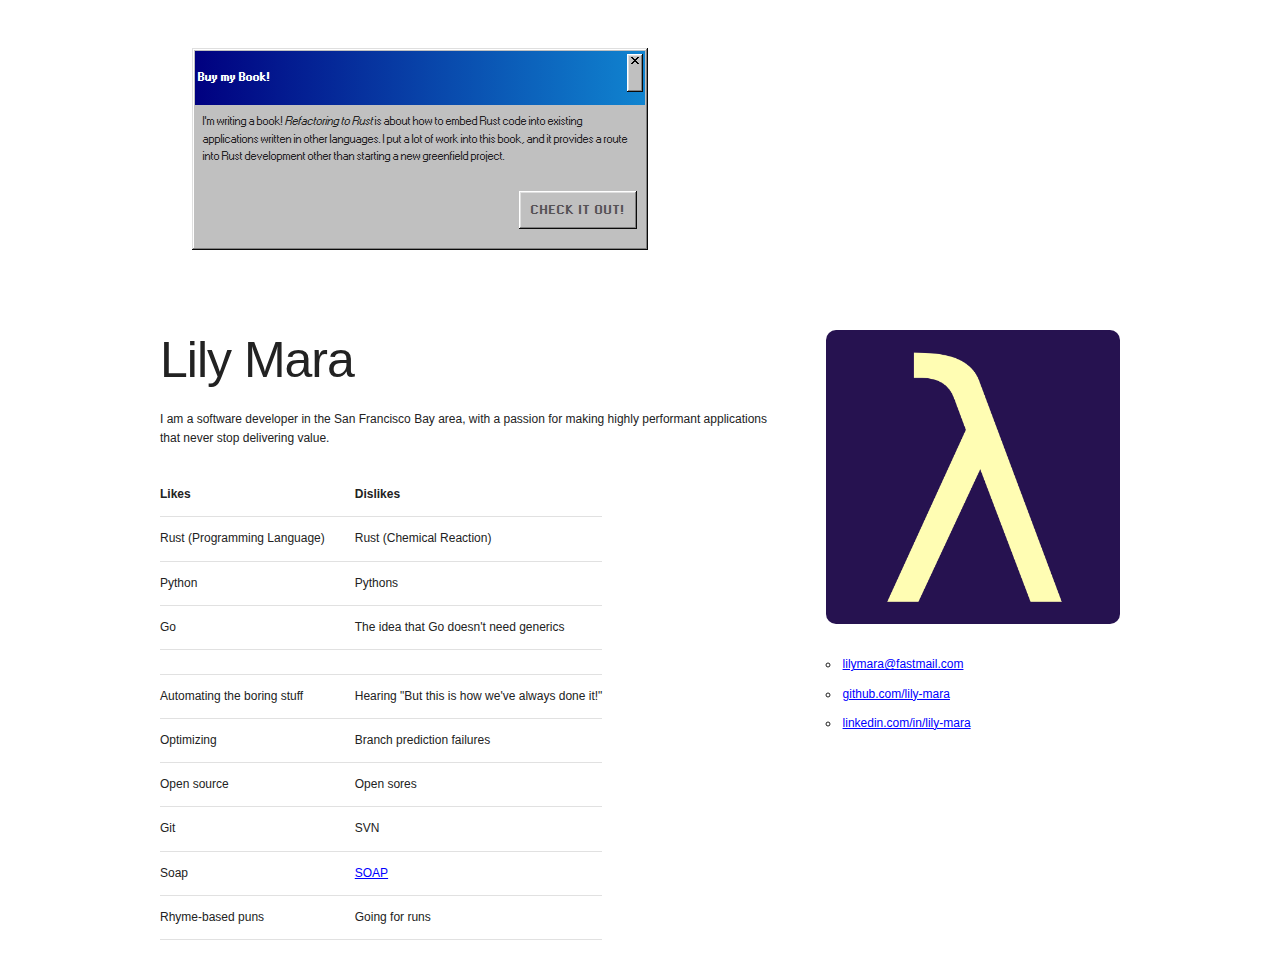
<file: index.html>
<!DOCTYPE html>
<html lang="en">
  <head>
    <meta charset="utf-8" />
    <title>Lily Mara</title>
    <meta name="description" content="Lily Mara - Software Developer" />
    <meta name="author" content="Lily Mara" />

    <meta name="viewport" content="width=device-width, initial-scale=1" />

    <link
      href="//fonts.googleapis.com/css?family=Raleway:400,300,600"
      rel="stylesheet"
      type="text/css"
    />

    <link rel="stylesheet" href="css/normalize.css" />
    <link rel="stylesheet" href="css/skeleton.css" />
    <link rel="stylesheet" href="css/98.css" />

    <link rel="canonical" href="https://lilymara.xyz" />

    <link rel="icon" type="image/png" href="images/favicon.png" />
  </head>

  <body>
    <div class="container">
      <div class="row" style="margin-top: 5%">
        <div class="window" style="margin: 32px; width: 450px" gui="98">
          <div class="title-bar">
            <div class="title-bar-text">Buy my Book!</div>

            <div class="title-bar-controls">
              <button aria-label="Close"></button>
            </div>
          </div>
          <div class="window-body">
            <p>
              I'm writing a book! <em>Refactoring to Rust</em> is about how to
              embed Rust code into existing applications written in other
              languages. I put a lot of work into this book, and it provides a
              route into Rust development other than starting a new greenfield
              project.
            </p>
            <section class="field-row" style="justify-content: flex-end">
              <a
                href="https://www.manning.com/books/refactoring-to-rust?utm_source=mara&utm_medium=affiliate&utm_campaign=book_mara_refactoring_1_6_21&a_aid=mara&a_bid=eedce54d"
              >
                <button gui="98">Check it Out!</button>
              </a>
            </section>
          </div>
        </div>
      </div>

      <div class="row" style="margin-top: 5%">
        <div class="two-thirds column">
          <h1>Lily Mara</h1>
          <p>
            I am a software developer in the San Francisco Bay area, with a
            passion for making highly performant applications that never stop
            delivering value.
          </p>
          <table>
            <thead>
              <tr>
                <td><strong>Likes</strong></td>
                <td><strong>Dislikes</strong></td>
              </tr>
            </thead>
            <tbody>
              <tr>
                <td>Rust (Programming Language)</td>
                <td>Rust (Chemical Reaction)</td>
              </tr>
              <tr>
                <td>Python</td>
                <td>Pythons</td>
              </tr>
              <tr>
                <td>Go</td>
                <td>The idea that Go doesn't need generics</td>
              </tr>
              <tr>
                <td></td>
                <td></td>
              </tr>
              <tr>
                <td>Automating the boring stuff</td>
                <td>Hearing "But this is how we've always done it!"</td>
              </tr>
              <tr>
                <td>Optimizing</td>
                <td>Branch prediction failures</td>
              </tr>

              <tr>
                <td>Open source</td>
                <td>Open sores</td>
              </tr>
              <tr>
                <td>Git</td>
                <td>SVN</td>
              </tr>
              <tr>
                <td>Soap</td>
                <td><a href="https://en.wikipedia.org/wiki/SOAP">SOAP</a></td>
              </tr>
              <tr>
                <td>Rhyme-based puns</td>
                <td>Going for runs</td>
              </tr>
            </tbody>
          </table>
        </div>

        <div class="one-third column">
          <p>
            <img
              src="images/favicon.png"
              style="max-width: 100%; border-radius: 10px"
            />
          </p>
          <ul>
            <li>
              <a href="mailto:lilymara@fastmail.com">lilymara@fastmail.com</a>
            </li>
            <li>
              <a href="https://github.com/lily-mara/">github.com/lily-mara</a>
            </li>
            <li>
              <a href="https://www.linkedin.com/in/lily-mara/"
                >linkedin.com/in/lily-mara</a
              >
            </li>
          </ul>
        </div>
      </div>
    </div>
  </body>
</html>
</file>
<file: css/skeleton.css>
/*
* Skeleton V2.0.4
* Copyright 2014, Dave Gamache
* www.getskeleton.com
* Free to use under the MIT license.
* http://www.opensource.org/licenses/mit-license.php
* 12/29/2014
*/


/* Table of contents
––––––––––––––––––––––––––––––––––––––––––––––––––
- Grid
- Base Styles
- Typography
- Links
- Buttons
- Forms
- Lists
- Code
- Tables
- Spacing
- Utilities
- Clearing
- Media Queries
*/


/* Grid
–––––––––––––––––––––––––––––––––––––––––––––––––– */
.container {
  position: relative;
  width: 100%;
  max-width: 960px;
  margin: 0 auto;
  padding: 0 20px;
  box-sizing: border-box; }
.column,
.columns {
  width: 100%;
  float: left;
  box-sizing: border-box; }

/* For devices larger than 400px */
@media (min-width: 400px) {
  .container {
    width: 85%;
    padding: 0; }
}

/* For devices larger than 550px */
@media (min-width: 550px) {
  .container {
    width: 80%; }
  .column,
  .columns {
    margin-left: 4%; }
  .column:first-child,
  .columns:first-child {
    margin-left: 0; }

  .one.column,
  .one.columns                    { width: 4.66666666667%; }
  .two.columns                    { width: 13.3333333333%; }
  .three.columns                  { width: 22%;            }
  .four.columns                   { width: 30.6666666667%; }
  .five.columns                   { width: 39.3333333333%; }
  .six.columns                    { width: 48%;            }
  .seven.columns                  { width: 56.6666666667%; }
  .eight.columns                  { width: 65.3333333333%; }
  .nine.columns                   { width: 74.0%;          }
  .ten.columns                    { width: 82.6666666667%; }
  .eleven.columns                 { width: 91.3333333333%; }
  .twelve.columns                 { width: 100%; margin-left: 0; }

  .one-third.column               { width: 30.6666666667%; }
  .two-thirds.column              { width: 65.3333333333%; }

  .one-half.column                { width: 48%; }

  /* Offsets */
  .offset-by-one.column,
  .offset-by-one.columns          { margin-left: 8.66666666667%; }
  .offset-by-two.column,
  .offset-by-two.columns          { margin-left: 17.3333333333%; }
  .offset-by-three.column,
  .offset-by-three.columns        { margin-left: 26%;            }
  .offset-by-four.column,
  .offset-by-four.columns         { margin-left: 34.6666666667%; }
  .offset-by-five.column,
  .offset-by-five.columns         { margin-left: 43.3333333333%; }
  .offset-by-six.column,
  .offset-by-six.columns          { margin-left: 52%;            }
  .offset-by-seven.column,
  .offset-by-seven.columns        { margin-left: 60.6666666667%; }
  .offset-by-eight.column,
  .offset-by-eight.columns        { margin-left: 69.3333333333%; }
  .offset-by-nine.column,
  .offset-by-nine.columns         { margin-left: 78.0%;          }
  .offset-by-ten.column,
  .offset-by-ten.columns          { margin-left: 86.6666666667%; }
  .offset-by-eleven.column,
  .offset-by-eleven.columns       { margin-left: 95.3333333333%; }

  .offset-by-one-third.column,
  .offset-by-one-third.columns    { margin-left: 34.6666666667%; }
  .offset-by-two-thirds.column,
  .offset-by-two-thirds.columns   { margin-left: 69.3333333333%; }

  .offset-by-one-half.column,
  .offset-by-one-half.columns     { margin-left: 52%; }

}


/* Base Styles
–––––––––––––––––––––––––––––––––––––––––––––––––– */
/* NOTE
html is set to 62.5% so that all the REM measurements throughout Skeleton
are based on 10px sizing. So basically 1.5rem = 15px :) */
html {
  font-size: 62.5%; }
body {
  font-size: 1.5em; /* currently ems cause chrome bug misinterpreting rems on body element */
  line-height: 1.6;
  font-weight: 400;
  font-family: "Raleway", "HelveticaNeue", "Helvetica Neue", Helvetica, Arial, sans-serif;
  color: #222; }


/* Typography
–––––––––––––––––––––––––––––––––––––––––––––––––– */
h1, h2, h3, h4, h5, h6 {
  margin-top: 0;
  margin-bottom: 2rem;
  font-weight: 300; }
h1 { font-size: 4.0rem; line-height: 1.2;  letter-spacing: -.1rem;}
h2 { font-size: 3.6rem; line-height: 1.25; letter-spacing: -.1rem; }
h3 { font-size: 3.0rem; line-height: 1.3;  letter-spacing: -.1rem; }
h4 { font-size: 2.4rem; line-height: 1.35; letter-spacing: -.08rem; }
h5 { font-size: 1.8rem; line-height: 1.5;  letter-spacing: -.05rem; }
h6 { font-size: 1.5rem; line-height: 1.6;  letter-spacing: 0; }

/* Larger than phablet */
@media (min-width: 550px) {
  h1 { font-size: 5.0rem; }
  h2 { font-size: 4.2rem; }
  h3 { font-size: 3.6rem; }
  h4 { font-size: 3.0rem; }
  h5 { font-size: 2.4rem; }
  h6 { font-size: 1.5rem; }
}

p {
  margin-top: 0; }


/* Links
–––––––––––––––––––––––––––––––––––––––––––––––––– */
a {
  color: #1EAEDB; }
a:hover {
  color: #0FA0CE; }


/* Buttons
–––––––––––––––––––––––––––––––––––––––––––––––––– */
.button,
button,
input[type="submit"],
input[type="reset"],
input[type="button"] {
  display: inline-block;
  height: 38px;
  padding: 0 30px;
  color: #555;
  text-align: center;
  font-size: 11px;
  font-weight: 600;
  line-height: 38px;
  letter-spacing: .1rem;
  text-transform: uppercase;
  text-decoration: none;
  white-space: nowrap;
  background-color: transparent;
  border-radius: 4px;
  border: 1px solid #bbb;
  cursor: pointer;
  box-sizing: border-box; }
.button:hover,
button:hover,
input[type="submit"]:hover,
input[type="reset"]:hover,
input[type="button"]:hover,
.button:focus,
button:focus,
input[type="submit"]:focus,
input[type="reset"]:focus,
input[type="button"]:focus {
  color: #333;
  border-color: #888;
  outline: 0; }
.button.button-primary,
button.button-primary,
input[type="submit"].button-primary,
input[type="reset"].button-primary,
input[type="button"].button-primary {
  color: #FFF;
  background-color: #33C3F0;
  border-color: #33C3F0; }
.button.button-primary:hover,
button.button-primary:hover,
input[type="submit"].button-primary:hover,
input[type="reset"].button-primary:hover,
input[type="button"].button-primary:hover,
.button.button-primary:focus,
button.button-primary:focus,
input[type="submit"].button-primary:focus,
input[type="reset"].button-primary:focus,
input[type="button"].button-primary:focus {
  color: #FFF;
  background-color: #1EAEDB;
  border-color: #1EAEDB; }


/* Forms
–––––––––––––––––––––––––––––––––––––––––––––––––– */
input[type="email"],
input[type="number"],
input[type="search"],
input[type="text"],
input[type="tel"],
input[type="url"],
input[type="password"],
textarea,
select {
  height: 38px;
  padding: 6px 10px; /* The 6px vertically centers text on FF, ignored by Webkit */
  background-color: #fff;
  border: 1px solid #D1D1D1;
  border-radius: 4px;
  box-shadow: none;
  box-sizing: border-box; }
/* Removes awkward default styles on some inputs for iOS */
input[type="email"],
input[type="number"],
input[type="search"],
input[type="text"],
input[type="tel"],
input[type="url"],
input[type="password"],
textarea {
  -webkit-appearance: none;
     -moz-appearance: none;
          appearance: none; }
textarea {
  min-height: 65px;
  padding-top: 6px;
  padding-bottom: 6px; }
input[type="email"]:focus,
input[type="number"]:focus,
input[type="search"]:focus,
input[type="text"]:focus,
input[type="tel"]:focus,
input[type="url"]:focus,
input[type="password"]:focus,
textarea:focus,
select:focus {
  border: 1px solid #33C3F0;
  outline: 0; }
label,
legend {
  display: block;
  margin-bottom: .5rem;
  font-weight: 600; }
fieldset {
  padding: 0;
  border-width: 0; }
input[type="checkbox"],
input[type="radio"] {
  display: inline; }
label > .label-body {
  display: inline-block;
  margin-left: .5rem;
  font-weight: normal; }


/* Lists
–––––––––––––––––––––––––––––––––––––––––––––––––– */
ul {
  list-style: circle inside; }
ol {
  list-style: decimal inside; }
ol, ul {
  padding-left: 0;
  margin-top: 0; }
ul ul,
ul ol,
ol ol,
ol ul {
  margin: 1.5rem 0 1.5rem 3rem;
  font-size: 90%; }
li {
  margin-bottom: 1rem; }


/* Code
–––––––––––––––––––––––––––––––––––––––––––––––––– */
code {
  padding: .2rem .5rem;
  margin: 0 .2rem;
  font-size: 90%;
  white-space: nowrap;
  background: #F1F1F1;
  border: 1px solid #E1E1E1;
  border-radius: 4px; }
pre > code {
  display: block;
  padding: 1rem 1.5rem;
  white-space: pre; }


/* Tables
–––––––––––––––––––––––––––––––––––––––––––––––––– */
th,
td {
  padding: 12px 15px;
  text-align: left;
  border-bottom: 1px solid #E1E1E1; }
th:first-child,
td:first-child {
  padding-left: 0; }
th:last-child,
td:last-child {
  padding-right: 0; }


/* Spacing
–––––––––––––––––––––––––––––––––––––––––––––––––– */
button,
.button {
  margin-bottom: 1rem; }
input,
textarea,
select,
fieldset {
  margin-bottom: 1.5rem; }
pre,
blockquote,
dl,
figure,
table,
p,
ul,
ol,
form {
  margin-bottom: 2.5rem; }


/* Utilities
–––––––––––––––––––––––––––––––––––––––––––––––––– */
.u-full-width {
  width: 100%;
  box-sizing: border-box; }
.u-max-full-width {
  max-width: 100%;
  box-sizing: border-box; }
.u-pull-right {
  float: right; }
.u-pull-left {
  float: left; }


/* Misc
–––––––––––––––––––––––––––––––––––––––––––––––––– */
hr {
  margin-top: 3rem;
  margin-bottom: 3.5rem;
  border-width: 0;
  border-top: 1px solid #E1E1E1; }


/* Clearing
–––––––––––––––––––––––––––––––––––––––––––––––––– */

/* Self Clearing Goodness */
.container:after,
.row:after,
.u-cf {
  content: "";
  display: table;
  clear: both; }


/* Media Queries
–––––––––––––––––––––––––––––––––––––––––––––––––– */
/*
Note: The best way to structure the use of media queries is to create the queries
near the relevant code. For example, if you wanted to change the styles for buttons
on small devices, paste the mobile query code up in the buttons section and style it
there.
*/


/* Larger than mobile */
@media (min-width: 400px) {}

/* Larger than phablet (also point when grid becomes active) */
@media (min-width: 550px) {}

/* Larger than tablet */
@media (min-width: 750px) {}

/* Larger than desktop */
@media (min-width: 1000px) {}

/* Larger than Desktop HD */
@media (min-width: 1200px) {}
</file>
<file: css/98.css>
/*! 98.css v1.0.0 -  */@font-face{font-family:"Pixelated MS Sans Serif";src:url(ms_sans_serif.woff) format("woff");src:url(ms_sans_serif.woff2) format("woff2");font-weight:400;font-style:normal}@font-face{font-family:"Pixelated MS Sans Serif";src:url(ms_sans_serif_bold.woff) format("woff");src:url(ms_sans_serif_bold.woff2) format("woff2");font-weight:700;font-style:normal}@font-face{font-family:Perfect DOS VGA\ 437 Win;src:url(PerfectDOSVGA437Win.woff2) format("woff2"),url(PerfectDOSVGA437Win.woff) format("woff");font-weight:400;font-style:normal}.surface{background:silver}h1{font-size:5rem}h2{font-size:2.5rem}h3{font-size:2rem}h4{font-size:1.5rem}u{text-decoration:none;border-bottom:.5px solid #222}a{color:#00f}a:focus{outline:1px dotted #00f}code,code *{font-family:monospace}pre{display:block;padding:12px 8px;background-color:#000;color:silver;font-size:1rem;margin:0}pre,pre *{font-family:Perfect DOS VGA\ 437 Win}summary:focus{outline:1px dotted #000}::-webkit-scrollbar{width:16px}::-webkit-scrollbar:horizontal{height:17px}::-webkit-scrollbar-corner{background:#dfdfdf}::-webkit-scrollbar-track{background-image:url("data:image/svg+xml;charset=utf-8,%3Csvg width='2' height='2' fill='none' xmlns='http://www.w3.org/2000/svg'%3E%3Cpath fill-rule='evenodd' clip-rule='evenodd' d='M1 0H0v1h1v1h1V1H1V0z' fill='silver'/%3E%3Cpath fill-rule='evenodd' clip-rule='evenodd' d='M2 0H1v1H0v1h1V1h1V0z' fill='%23fff'/%3E%3C/svg%3E")}::-webkit-scrollbar-thumb{background-color:#dfdfdf;box-shadow:inset -1px -1px #0a0a0a,inset 1px 1px #fff,inset -2px -2px grey,inset 2px 2px #dfdfdf}::-webkit-scrollbar-button:horizontal:end:increment,::-webkit-scrollbar-button:horizontal:start:decrement,::-webkit-scrollbar-button:vertical:end:increment,::-webkit-scrollbar-button:vertical:start:decrement{display:block}::-webkit-scrollbar-button:vertical:start{height:17px;background-image:url("data:image/svg+xml;charset=utf-8,%3Csvg width='16' height='17' fill='none' xmlns='http://www.w3.org/2000/svg'%3E%3Cpath fill-rule='evenodd' clip-rule='evenodd' d='M15 0H0v16h1V1h14V0z' fill='%23DFDFDF'/%3E%3Cpath fill-rule='evenodd' clip-rule='evenodd' d='M2 1H1v14h1V2h12V1H2z' fill='%23fff'/%3E%3Cpath fill-rule='evenodd' clip-rule='evenodd' d='M16 17H0v-1h15V0h1v17z' fill='%23000'/%3E%3Cpath fill-rule='evenodd' clip-rule='evenodd' d='M15 1h-1v14H1v1h14V1z' fill='gray'/%3E%3Cpath fill='silver' d='M2 2h12v13H2z'/%3E%3Cpath fill-rule='evenodd' clip-rule='evenodd' d='M8 6H7v1H6v1H5v1H4v1h7V9h-1V8H9V7H8V6z' fill='%23000'/%3E%3C/svg%3E")}::-webkit-scrollbar-button:vertical:end{height:17px;background-image:url("data:image/svg+xml;charset=utf-8,%3Csvg width='16' height='17' fill='none' xmlns='http://www.w3.org/2000/svg'%3E%3Cpath fill-rule='evenodd' clip-rule='evenodd' d='M15 0H0v16h1V1h14V0z' fill='%23DFDFDF'/%3E%3Cpath fill-rule='evenodd' clip-rule='evenodd' d='M2 1H1v14h1V2h12V1H2z' fill='%23fff'/%3E%3Cpath fill-rule='evenodd' clip-rule='evenodd' d='M16 17H0v-1h15V0h1v17z' fill='%23000'/%3E%3Cpath fill-rule='evenodd' clip-rule='evenodd' d='M15 1h-1v14H1v1h14V1z' fill='gray'/%3E%3Cpath fill='silver' d='M2 2h12v13H2z'/%3E%3Cpath fill-rule='evenodd' clip-rule='evenodd' d='M11 6H4v1h1v1h1v1h1v1h1V9h1V8h1V7h1V6z' fill='%23000'/%3E%3C/svg%3E")}::-webkit-scrollbar-button:horizontal:start{width:16px;background-image:url("data:image/svg+xml;charset=utf-8,%3Csvg width='16' height='17' fill='none' xmlns='http://www.w3.org/2000/svg'%3E%3Cpath fill-rule='evenodd' clip-rule='evenodd' d='M15 0H0v16h1V1h14V0z' fill='%23DFDFDF'/%3E%3Cpath fill-rule='evenodd' clip-rule='evenodd' d='M2 1H1v14h1V2h12V1H2z' fill='%23fff'/%3E%3Cpath fill-rule='evenodd' clip-rule='evenodd' d='M16 17H0v-1h15V0h1v17z' fill='%23000'/%3E%3Cpath fill-rule='evenodd' clip-rule='evenodd' d='M15 1h-1v14H1v1h14V1z' fill='gray'/%3E%3Cpath fill='silver' d='M2 2h12v13H2z'/%3E%3Cpath fill-rule='evenodd' clip-rule='evenodd' d='M9 4H8v1H7v1H6v1H5v1h1v1h1v1h1v1h1V4z' fill='%23000'/%3E%3C/svg%3E")}::-webkit-scrollbar-button:horizontal:end{width:16px;background-image:url("data:image/svg+xml;charset=utf-8,%3Csvg width='16' height='17' fill='none' xmlns='http://www.w3.org/2000/svg'%3E%3Cpath fill-rule='evenodd' clip-rule='evenodd' d='M15 0H0v16h1V1h14V0z' fill='%23DFDFDF'/%3E%3Cpath fill-rule='evenodd' clip-rule='evenodd' d='M2 1H1v14h1V2h12V1H2z' fill='%23fff'/%3E%3Cpath fill-rule='evenodd' clip-rule='evenodd' d='M16 17H0v-1h15V0h1v17z' fill='%23000'/%3E%3Cpath fill-rule='evenodd' clip-rule='evenodd' d='M15 1h-1v14H1v1h14V1z' fill='gray'/%3E%3Cpath fill='silver' d='M2 2h12v13H2z'/%3E%3Cpath fill-rule='evenodd' clip-rule='evenodd' d='M7 4H6v7h1v-1h1V9h1V8h1V7H9V6H8V5H7V4z' fill='%23000'/%3E%3C/svg%3E")}body{font-family:Arial;font-size:12px;color:#222}@media (not(hover)){button:not(:disabled):hover{box-shadow:inset -1px -1px #fff,inset 1px 1px #0a0a0a,inset -2px -2px #dfdfdf,inset 2px 2px grey}}pre{box-shadow:inset -1px -1px #fff,inset 1px 1px grey,inset -2px -2px #dfdfdf,inset 2px 2px #0a0a0a}fieldset[gui="98"]{border:none;box-shadow:inset -1px -1px #fff,inset 1px 1px #0a0a0a,inset -2px -2px grey,inset 2px 2px #dfdfdf;padding:10px;padding-block-start:8px;margin:0}fieldset[gui="98"] legend{background:silver}.field-row{display:flex;align-items:center}.field-row>*+*{margin-left:6px}[class^=field-row]+[class^=field-row]{margin-top:6px}.field-row-stacked{display:flex;flex-direction:column}.field-row-stacked *+*{margin-top:6px}[gui="98"].window{font-size:11px;box-shadow:inset -1px -1px #0a0a0a,inset 1px 1px #dfdfdf,inset -2px -2px grey,inset 2px 2px #fff;background:silver;padding:3px}[gui="98"].window fieldset{margin-bottom:9px}[gui="98"].window .title-bar{font-size:11px;background:linear-gradient(90deg,navy,#1084d0);padding:3px 2px 3px 3px;display:flex;justify-content:space-between;align-items:center}[gui="98"].window .title-bar-text{font-weight:700;color:#fff;letter-spacing:0;margin-right:24px}[gui="98"].window .title-bar-controls{display:flex}[gui="98"].window .title-bar-controls button{font-family:"Pixelated MS Sans Serif",Arial;font-size:11px;box-sizing:border-box;border:none;background:silver;box-shadow:inset -1px -1px #0a0a0a,inset 1px 1px #fff,inset -2px -2px grey,inset 2px 2px #dfdfdf;border-radius:0;min-width:75px;min-height:23px;padding:0 12px}[gui="98"].window .title-bar-controls button:not(:disabled).active,[gui="98"].window .title-bar-controls button:not(:disabled):active{box-shadow:inset -1px -1px #fff,inset 1px 1px #0a0a0a,inset -2px -2px #dfdfdf,inset 2px 2px grey}[gui="98"].window .title-bar-controls button.focused,[gui="98"].window .title-bar-controls button:focus{outline:1px dotted #000;outline-offset:-4px}[gui="98"].window .title-bar-controls button::-moz-focus-inner{border:0}[gui="98"].window .title-bar-controls button{padding:0;display:block;min-width:16px;min-height:14px}[gui="98"].window .title-bar-controls button:focus{outline:none}[gui="98"].window .window-body{margin:8px}[gui="98"].window .window-body pre{margin:-8px}[gui="98"].window{font-family:"Pixelated MS Sans Serif",Arial;-webkit-font-smoothing:none}[gui="98"].window .title-bar{cursor:default}[gui="98"].window .title-bar-controls button[aria-label=Minimize]{background-image:url("data:image/svg+xml;charset=utf-8,%3Csvg width='6' height='2' fill='none' xmlns='http://www.w3.org/2000/svg'%3E%3Cpath fill='%23000' d='M0 0h6v2H0z'/%3E%3C/svg%3E");background-repeat:no-repeat;background-position:bottom 3px left 4px}[gui="98"].window .title-bar-controls button[aria-label=Maximize]{background-image:url("data:image/svg+xml;charset=utf-8,%3Csvg width='9' height='9' fill='none' xmlns='http://www.w3.org/2000/svg'%3E%3Cpath fill-rule='evenodd' clip-rule='evenodd' d='M9 0H0v9h9V0zM8 2H1v6h7V2z' fill='%23000'/%3E%3C/svg%3E");background-repeat:no-repeat;background-position:top 2px left 3px}[gui="98"].window .title-bar-controls button[aria-label=Help]{background-image:url("data:image/svg+xml;charset=utf-8,%3Csvg width='6' height='9' fill='none' xmlns='http://www.w3.org/2000/svg'%3E%3Cpath fill='%23000' d='M0 1h2v2H0zM1 0h4v1H1zM4 1h2v2H4zM3 3h2v1H3zM2 4h2v2H2zM2 7h2v2H2z'/%3E%3C/svg%3E");background-repeat:no-repeat;background-position:top 2px left 5px}[gui="98"].window .title-bar-controls button[aria-label=Close]{margin-left:2px;background-image:url("data:image/svg+xml;charset=utf-8,%3Csvg width='8' height='7' fill='none' xmlns='http://www.w3.org/2000/svg'%3E%3Cpath fill-rule='evenodd' clip-rule='evenodd' d='M0 0h2v1h1v1h2V1h1V0h2v1H7v1H6v1H5v1h1v1h1v1h1v1H6V6H5V5H3v1H2v1H0V6h1V5h1V4h1V3H2V2H1V1H0V0z' fill='%23000'/%3E%3C/svg%3E");background-repeat:no-repeat;background-position:top 3px left 4px}label[gui="98"]{display:inline-flex;align-items:center}input[gui="98"],label[gui="98"],textarea[gui="98"]{font-family:"Pixelated MS Sans Serif",Arial;font-size:11px}textarea[gui="98"]{padding:3px 4px;border:none;background-color:#fff;box-sizing:border-box;-webkit-appearance:none;-moz-appearance:none;appearance:none;border-radius:0}textarea[gui="98"]:focus{outline:none}select[gui="98"]{font-family:"Pixelated MS Sans Serif",Arial;font-size:11px;border:none;background-color:#fff;box-sizing:border-box;height:21px;appearance:none;-webkit-appearance:none;-moz-appearance:none;position:relative;padding:3px 32px 3px 4px;background-image:url("data:image/svg+xml;charset=utf-8,%3Csvg width='16' height='17' fill='none' xmlns='http://www.w3.org/2000/svg'%3E%3Cpath fill-rule='evenodd' clip-rule='evenodd' d='M15 0H0v16h1V1h14V0z' fill='%23DFDFDF'/%3E%3Cpath fill-rule='evenodd' clip-rule='evenodd' d='M2 1H1v14h1V2h12V1H2z' fill='%23fff'/%3E%3Cpath fill-rule='evenodd' clip-rule='evenodd' d='M16 17H0v-1h15V0h1v17z' fill='%23000'/%3E%3Cpath fill-rule='evenodd' clip-rule='evenodd' d='M15 1h-1v14H1v1h14V1z' fill='gray'/%3E%3Cpath fill='silver' d='M2 2h12v13H2z'/%3E%3Cpath fill-rule='evenodd' clip-rule='evenodd' d='M11 6H4v1h1v1h1v1h1v1h1V9h1V8h1V7h1V6z' fill='%23000'/%3E%3C/svg%3E");background-position:top 2px right 2px;background-repeat:no-repeat;border-radius:0}select[gui="98"]:focus{outline:none;color:#fff;background-color:navy}select[gui="98"]:focus option{color:#000;background-color:#fff}select[gui="98"]:active{background-image:url("data:image/svg+xml;charset=utf-8,%3Csvg width='16' height='17' fill='none' xmlns='http://www.w3.org/2000/svg'%3E%3Cpath fill-rule='evenodd' clip-rule='evenodd' d='M0 0h16v17H0V0zm1 16h14V1H1v15z' fill='gray'/%3E%3Cpath fill='silver' d='M1 1h14v15H1z'/%3E%3Cpath fill-rule='evenodd' clip-rule='evenodd' d='M12 7H5v1h1v1h1v1h1v1h1v-1h1V9h1V8h1V7z' fill='%23000'/%3E%3C/svg%3E")}select[gui="98"] option{font-family:"Pixelated MS Sans Serif",Arial;font-size:11px}.vertical-bar{width:4px;height:20px;background:silver;box-shadow:inset -1px -1px #0a0a0a,inset 1px 1px #fff,inset -2px -2px grey,inset 2px 2px #dfdfdf}&:disabled,&:disabled+label{color:grey;text-shadow:1px 1px 0 #fff}input[type=radio][gui="98"]{appearance:none;-webkit-appearance:none;-moz-appearance:none;margin:0;background:0;position:fixed;opacity:0;border:none}input[type=radio][gui="98"]+label{line-height:13px;position:relative;margin-left:18px}input[type=radio][gui="98"]+label:before{content:"";position:absolute;top:0;left:-18px;display:inline-block;width:12px;height:12px;margin-right:6px;background:url("data:image/svg+xml;charset=utf-8,%3Csvg width='12' height='12' fill='none' xmlns='http://www.w3.org/2000/svg'%3E%3Cpath fill-rule='evenodd' clip-rule='evenodd' d='M8 0H4v1H2v1H1v2H0v4h1v2h1V8H1V4h1V2h2V1h4v1h2V1H8V0z' fill='gray'/%3E%3Cpath fill-rule='evenodd' clip-rule='evenodd' d='M8 1H4v1H2v2H1v4h1v1h1V8H2V4h1V3h1V2h4v1h2V2H8V1z' fill='%23000'/%3E%3Cpath fill-rule='evenodd' clip-rule='evenodd' d='M9 3h1v1H9V3zm1 5V4h1v4h-1zm-2 2V9h1V8h1v2H8zm-4 0v1h4v-1H4zm0 0V9H2v1h2z' fill='%23DFDFDF'/%3E%3Cpath fill-rule='evenodd' clip-rule='evenodd' d='M11 2h-1v2h1v4h-1v2H8v1H4v-1H2v1h2v1h4v-1h2v-1h1V8h1V4h-1V2z' fill='%23fff'/%3E%3Cpath fill-rule='evenodd' clip-rule='evenodd' d='M4 2h4v1h1v1h1v4H9v1H8v1H4V9H3V8H2V4h1V3h1V2z' fill='%23fff'/%3E%3C/svg%3E")}input[type=radio][gui="98"]:active+label:before{background:url("data:image/svg+xml;charset=utf-8,%3Csvg width='12' height='12' fill='none' xmlns='http://www.w3.org/2000/svg'%3E%3Cpath fill-rule='evenodd' clip-rule='evenodd' d='M8 0H4v1H2v1H1v2H0v4h1v2h1V8H1V4h1V2h2V1h4v1h2V1H8V0z' fill='gray'/%3E%3Cpath fill-rule='evenodd' clip-rule='evenodd' d='M8 1H4v1H2v2H1v4h1v1h1V8H2V4h1V3h1V2h4v1h2V2H8V1z' fill='%23000'/%3E%3Cpath fill-rule='evenodd' clip-rule='evenodd' d='M9 3h1v1H9V3zm1 5V4h1v4h-1zm-2 2V9h1V8h1v2H8zm-4 0v1h4v-1H4zm0 0V9H2v1h2z' fill='%23DFDFDF'/%3E%3Cpath fill-rule='evenodd' clip-rule='evenodd' d='M11 2h-1v2h1v4h-1v2H8v1H4v-1H2v1h2v1h4v-1h2v-1h1V8h1V4h-1V2z' fill='%23fff'/%3E%3Cpath fill-rule='evenodd' clip-rule='evenodd' d='M4 2h4v1h1v1h1v4H9v1H8v1H4V9H3V8H2V4h1V3h1V2z' fill='silver'/%3E%3C/svg%3E")}input[type=radio][gui="98"]:checked+label:after{content:"";display:block;width:4px;height:4px;top:4px;left:-14px;position:absolute;background:url("data:image/svg+xml;charset=utf-8,%3Csvg width='4' height='4' fill='none' xmlns='http://www.w3.org/2000/svg'%3E%3Cpath fill-rule='evenodd' clip-rule='evenodd' d='M3 0H1v1H0v2h1v1h2V3h1V1H3V0z' fill='%23000'/%3E%3C/svg%3E")}input[type=radio][gui="98"]:focus+label{outline:1px dotted #000}input[type=checkbox][gui="98"]{appearance:none;-webkit-appearance:none;-moz-appearance:none;margin:0;background:0;position:fixed;opacity:0;border:none}input[type=checkbox][gui="98"]+label{line-height:13px;position:relative;margin-left:19px}input[type=checkbox][gui="98"]+label:before{content:"";position:absolute;left:-19px;display:inline-block;width:13px;height:13px;margin-right:6px}input[type=checkbox][gui="98"]:focus+label{outline:1px dotted #000}input[type=checkbox][gui="98"]:active+label:before{background:silver}input[type=checkbox][gui="98"]:checked+label:after{content:"";display:block;width:7px;height:7px;position:absolute;top:1px}input[type=radio][gui="98"][disabled]+label:before{background:url("data:image/svg+xml;charset=utf-8,%3Csvg width='12' height='12' fill='none' xmlns='http://www.w3.org/2000/svg'%3E%3Cpath fill-rule='evenodd' clip-rule='evenodd' d='M8 0H4v1H2v1H1v2H0v4h1v2h1V8H1V4h1V2h2V1h4v1h2V1H8V0z' fill='gray'/%3E%3Cpath fill-rule='evenodd' clip-rule='evenodd' d='M8 1H4v1H2v2H1v4h1v1h1V8H2V4h1V3h1V2h4v1h2V2H8V1z' fill='%23000'/%3E%3Cpath fill-rule='evenodd' clip-rule='evenodd' d='M9 3h1v1H9V3zm1 5V4h1v4h-1zm-2 2V9h1V8h1v2H8zm-4 0v1h4v-1H4zm0 0V9H2v1h2z' fill='%23DFDFDF'/%3E%3Cpath fill-rule='evenodd' clip-rule='evenodd' d='M11 2h-1v2h1v4h-1v2H8v1H4v-1H2v1h2v1h4v-1h2v-1h1V8h1V4h-1V2z' fill='%23fff'/%3E%3Cpath fill-rule='evenodd' clip-rule='evenodd' d='M4 2h4v1h1v1h1v4H9v1H8v1H4V9H3V8H2V4h1V3h1V2z' fill='silver'/%3E%3C/svg%3E")}input[type=radio][gui="98"][disabled]:checked+label:after{background:url("data:image/svg+xml;charset=utf-8,%3Csvg width='4' height='4' fill='none' xmlns='http://www.w3.org/2000/svg'%3E%3Cpath fill-rule='evenodd' clip-rule='evenodd' d='M3 0H1v1H0v2h1v1h2V3h1V1H3V0z' fill='gray'/%3E%3C/svg%3E")}input[type=checkbox][gui="98"][disabled]+label:before{background:silver}input[type=checkbox][gui="98"][disabled]:checked+label:after{background:url("data:image/svg+xml;charset=utf-8,%3Csvg width='7' height='7' fill='none' xmlns='http://www.w3.org/2000/svg'%3E%3Cpath fill-rule='evenodd' clip-rule='evenodd' d='M7 0H6v1H5v1H4v1H3v1H2V3H1V2H0v3h1v1h1v1h1V6h1V5h1V4h1V3h1V0z' fill='gray'/%3E%3C/svg%3E")}input[type=email][gui="98"],input[type=password][gui="98"],input[type=text][gui="98"]{padding:3px 4px;border:none;background-color:#fff;box-sizing:border-box;-webkit-appearance:none;-moz-appearance:none;appearance:none;border-radius:0;height:21px;line-height:2}input[type=email][gui="98"]:focus,input[type=password][gui="98"]:focus,input[type=text][gui="98"]:focus{outline:none}input[type=range][gui="98"]{-webkit-appearance:none;width:100%;background:transparent}input[type=range][gui="98"]:focus{outline:none}input[type=range][gui="98"]::-webkit-slider-thumb{-webkit-appearance:none;height:21px;width:11px;background:url("data:image/svg+xml;charset=utf-8,%3Csvg width='11' height='21' fill='none' xmlns='http://www.w3.org/2000/svg'%3E%3Cpath fill-rule='evenodd' clip-rule='evenodd' d='M0 0v16h2v2h2v2h1v-1H3v-2H1V1h9V0z' fill='%23fff'/%3E%3Cpath fill-rule='evenodd' clip-rule='evenodd' d='M1 1v15h1v1h1v1h1v1h2v-1h1v-1h1v-1h1V1z' fill='%23C0C7C8'/%3E%3Cpath fill-rule='evenodd' clip-rule='evenodd' d='M9 1h1v15H8v2H6v2H5v-1h2v-2h2z' fill='%2387888F'/%3E%3Cpath fill-rule='evenodd' clip-rule='evenodd' d='M10 0h1v16H9v2H7v2H5v1h1v-2h2v-2h2z' fill='%23000'/%3E%3C/svg%3E");transform:translateY(-8px)}input[type=range][gui="98"]::-moz-range-thumb{height:21px;width:11px;border:0;border-radius:0;background:url("data:image/svg+xml;charset=utf-8,%3Csvg width='11' height='21' fill='none' xmlns='http://www.w3.org/2000/svg'%3E%3Cpath fill-rule='evenodd' clip-rule='evenodd' d='M0 0v16h2v2h2v2h1v-1H3v-2H1V1h9V0z' fill='%23fff'/%3E%3Cpath fill-rule='evenodd' clip-rule='evenodd' d='M1 1v15h1v1h1v1h1v1h2v-1h1v-1h1v-1h1V1z' fill='%23C0C7C8'/%3E%3Cpath fill-rule='evenodd' clip-rule='evenodd' d='M9 1h1v15H8v2H6v2H5v-1h2v-2h2z' fill='%2387888F'/%3E%3Cpath fill-rule='evenodd' clip-rule='evenodd' d='M10 0h1v16H9v2H7v2H5v1h1v-2h2v-2h2z' fill='%23000'/%3E%3C/svg%3E");transform:translateY(2px)}input[type=range][gui="98"]::-webkit-slider-runnable-track{width:100%;height:2px;box-sizing:border-box;background:#000;border-right:1px solid grey;border-bottom:1px solid grey;box-shadow:1px 0 0 #fff,1px 1px 0 #fff,0 1px 0 #fff,-1px 0 0 #a9a9a9,-1px -1px 0 #a9a9a9,0 -1px 0 #a9a9a9,-1px 1px 0 #fff,1px -1px #a9a9a9}input[type=range][gui="98"]::-moz-range-track{width:100%;height:2px;box-sizing:border-box;background:#000;border-right:1px solid grey;border-bottom:1px solid grey;box-shadow:1px 0 0 #fff,1px 1px 0 #fff,0 1px 0 #fff,-1px 0 0 #a9a9a9,-1px -1px 0 #a9a9a9,0 -1px 0 #a9a9a9,-1px 1px 0 #fff,1px -1px #a9a9a9}input[type=range][gui="98"].has-box-indicator::-webkit-slider-thumb{background:url("data:image/svg+xml;charset=utf-8,%3Csvg width='11' height='21' fill='none' xmlns='http://www.w3.org/2000/svg'%3E%3Cpath fill-rule='evenodd' clip-rule='evenodd' d='M0 0v20h1V1h9V0z' fill='%23fff'/%3E%3Cpath fill='%23C0C7C8' d='M1 1h8v18H1z'/%3E%3Cpath fill-rule='evenodd' clip-rule='evenodd' d='M9 1h1v19H1v-1h8z' fill='%2387888F'/%3E%3Cpath fill-rule='evenodd' clip-rule='evenodd' d='M10 0h1v21H0v-1h10z' fill='%23000'/%3E%3C/svg%3E");transform:translateY(-10px)}input[type=range][gui="98"].has-box-indicator::-moz-range-thumb{background:url("data:image/svg+xml;charset=utf-8,%3Csvg width='11' height='21' fill='none' xmlns='http://www.w3.org/2000/svg'%3E%3Cpath fill-rule='evenodd' clip-rule='evenodd' d='M0 0v20h1V1h9V0z' fill='%23fff'/%3E%3Cpath fill='%23C0C7C8' d='M1 1h8v18H1z'/%3E%3Cpath fill-rule='evenodd' clip-rule='evenodd' d='M9 1h1v19H1v-1h8z' fill='%2387888F'/%3E%3Cpath fill-rule='evenodd' clip-rule='evenodd' d='M10 0h1v21H0v-1h10z' fill='%23000'/%3E%3C/svg%3E");transform:translateY(0)}.is-vertical{display:inline-block;width:4px;height:150px;transform:translateY(50%)}.is-vertical>input[type=range][gui="98"]{width:150px;height:4px;margin:0 16px 0 10px;transform-origin:left;transform:rotate(270deg) translateX(calc(-50% + 8px))}.is-vertical>input[type=range][gui="98"]::-webkit-slider-runnable-track{border-left:1px solid grey;border-right:0;border-bottom:1px solid grey;box-shadow:-1px 0 0 #fff,-1px 1px 0 #fff,0 1px 0 #fff,1px 0 0 #a9a9a9,1px -1px 0 #a9a9a9,0 -1px 0 #a9a9a9,1px 1px 0 #fff,-1px -1px #a9a9a9}.is-vertical>input[type=range][gui="98"]::-moz-range-track{border-left:1px solid grey;border-right:0;border-bottom:1px solid grey;box-shadow:-1px 0 0 #fff,-1px 1px 0 #fff,0 1px 0 #fff,1px 0 0 #a9a9a9,1px -1px 0 #a9a9a9,0 -1px 0 #a9a9a9,1px 1px 0 #fff,-1px -1px #a9a9a9}.is-vertical>input[type=range][gui="98"]::-webkit-slider-thumb{transform:translateY(-8px) scaleX(-1)}.is-vertical>input[type=range][gui="98"]::-moz-range-thumb{transform:translateY(2px) scaleX(-1)}.is-vertical>input[type=range][gui="98"].has-box-indicator::-webkit-slider-thumb{transform:translateY(-10px) scaleX(-1)}.is-vertical>input[type=range][gui="98"].has-box-indicator::-moz-range-thumb{transform:translateY(0) scaleX(-1)}input[type=checkbox][gui="98"]+label:before{box-shadow:inset -1px -1px #fff,inset 1px 1px grey,inset -2px -2px #dfdfdf,inset 2px 2px #0a0a0a;background:#fff}input[type=checkbox][gui="98"]:checked+label:after{background:url("data:image/svg+xml;charset=utf-8,%3Csvg width='7' height='7' fill='none' xmlns='http://www.w3.org/2000/svg'%3E%3Cpath fill-rule='evenodd' clip-rule='evenodd' d='M7 0H6v1H5v1H4v1H3v1H2V3H1V2H0v3h1v1h1v1h1V6h1V5h1V4h1V3h1V0z' fill='%23000'/%3E%3C/svg%3E");top:3px;left:-16px}input[type=email][gui="98"],input[type=password][gui="98"],input[type=text][gui="98"],select[gui="98"],textarea[gui="98"]{box-shadow:inset -1px -1px #fff,inset 1px 1px grey,inset -2px -2px #dfdfdf,inset 2px 2px #0a0a0a}input[gui="98"],label[gui="98"],select[gui="98"],select[gui="98"] option,textarea[gui="98"]{-webkit-font-smoothing:none}section[gui="98"].tabs menu[role=tablist]{position:relative;margin:0 0 -2px;text-indent:0;list-style-type:none;display:flex;padding-left:3px}section[gui="98"].tabs menu[role=tablist] button{font-family:"Pixelated MS Sans Serif",Arial;font-size:11px;box-sizing:border-box;border:none;box-shadow:inset -1px -1px #0a0a0a,inset 1px 1px #fff,inset -2px -2px grey,inset 2px 2px #dfdfdf;border-radius:0;min-width:75px;min-height:23px;padding:0 12px}section[gui="98"].tabs menu[role=tablist] button:not(:disabled).active,section[gui="98"].tabs menu[role=tablist] button:not(:disabled):active{box-shadow:inset -1px -1px #fff,inset 1px 1px #0a0a0a,inset -2px -2px #dfdfdf,inset 2px 2px grey}section[gui="98"].tabs menu[role=tablist] button.focused,section[gui="98"].tabs menu[role=tablist] button:focus{outline:1px dotted #000;outline-offset:-4px}section[gui="98"].tabs menu[role=tablist] button::-moz-focus-inner{border:0}section[gui="98"].tabs menu[role=tablist] button{z-index:1;display:block;color:#222;text-decoration:none;min-width:unset}section[gui="98"].tabs menu[role=tablist] button[aria-selected=true]{padding-bottom:2px;margin-top:-2px;background-color:silver;position:relative;z-index:8;margin-left:-3px;margin-bottom:1px}section[gui="98"].tabs menu[role=tablist] button:focus{outline:1px dotted #222;outline-offset:-4px}section[gui="98"].tabs menu[role=tablist].justified button{flex-grow:1;text-align:center}section[gui="98"].tabs [role=tabpanel]{padding:14px;clear:both;background:undefined;border:none;position:relative;z-index:2;margin-bottom:9px}section[gui="98"].tabs menu[role=tablist] button{top:3px;background:silver;box-shadow:inset 1px 1px #fff,inset 2px 2px #dfdfdf,inset -1px 0 #000,inset -2px 0 #7f7f7f;border-top-right-radius:3px;border-top-left-radius:3px;border-bottom:2px solid transparent;padding:3px 12px}section[gui="98"].tabs menu[role=tablist] button:first-of-type:before{content:"";display:block;position:absolute;z-index:-1;top:100%;left:0;height:2px;width:0;border-left:1px solid #fff;border-right:1px solid #dfdfdf}section[gui="98"].tabs menu[role=tablist] button[aria-selected=true]{top:2px;margin-right:-1px;margin-top:-4px}section[gui="98"].tabs menu[role=tablist] button[aria-selected=true]:first-of-type{left:0}section[gui="98"].tabs [role=tabpanel]{box-shadow:inset 1px 1px #fff,inset 2px 2px #dfdfdf,inset -1px -1px #0a0a0a,inset -2px -2px grey}button[gui="98"]{font-size:11px;box-sizing:border-box;border:none;background:silver;box-shadow:inset -1px -1px #0a0a0a,inset 1px 1px #fff,inset -2px -2px grey,inset 2px 2px #dfdfdf;border-radius:0;min-width:75px;min-height:23px;padding:0 12px}button[gui="98"]:not(:disabled).active,button[gui="98"]:not(:disabled):active{box-shadow:inset -1px -1px #fff,inset 1px 1px #0a0a0a,inset -2px -2px #dfdfdf,inset 2px 2px grey}button[gui="98"].focused,button[gui="98"]:focus{outline:1px dotted #000;outline-offset:-4px}button[gui="98"]::-moz-focus-inner{border:0}button[gui="98"]{-webkit-font-smoothing:none}button[gui="98"],ul[gui="98"].tree-view{font-family:"Pixelated MS Sans Serif",Arial}ul[gui="98"].tree-view{font-size:11px;display:block;background:#fff;padding:6px;margin:0}ul[gui="98"].tree-view li{list-style-type:none;margin-top:3px}ul[gui="98"].tree-view a{text-decoration:none;color:#000}ul[gui="98"].tree-view a:focus{background-color:navy;color:#fff}ul[gui="98"].tree-view ul{margin-top:3px;margin-left:16px;padding-left:16px;border-left:1px dotted grey}ul[gui="98"].tree-view ul>li{position:relative}ul[gui="98"].tree-view ul>li:before{content:"";display:block;position:absolute;left:-16px;top:6px;width:12px;border-bottom:1px dotted grey}ul[gui="98"].tree-view ul>li:last-child:after{content:"";display:block;position:absolute;left:-20px;top:7px;bottom:0;width:8px;background:#fff}ul[gui="98"].tree-view ul details>summary:before{margin-left:-22px;position:relative;z-index:1}ul[gui="98"].tree-view details{margin-top:0}ul[gui="98"].tree-view details>summary:before{text-align:center;display:block;float:left;content:"+";border:1px solid grey;width:8px;height:9px;line-height:9px;margin-right:5px;padding-left:1px;background-color:#fff}ul[gui="98"].tree-view details[open] summary{margin-bottom:0}ul[gui="98"].tree-view details[open]>summary:before{content:"-"}ul[gui="98"].tree-view{-webkit-font-smoothing:none;box-shadow:inset -1px -1px #fff,inset 1px 1px grey,inset -2px -2px #dfdfdf,inset 2px 2px #0a0a0a}:root{image-rendering:crisp-edges}progress[gui="98"]{-webkit-appearance:none;-moz-appearance:none;appearance:none;border:none;width:250px;height:15px;border-radius:0;background-color:silver;border-color:#000 #fff #fff #000;border-style:solid;border-width:1px 2px 2px 1px;padding:2px;box-shadow:0 -2px 0 grey,-2px 0 0 grey,-2px -2px 0 grey}progress[gui="98"]::-webkit-progress-bar{background-color:silver;border-radius:0}progress[gui="98"]::-webkit-progress-value{background-image:url("[data-uri]");background-size:contain;background-repeat:repeat-x}progress[gui="98"]::-moz-progress-bar{background-image:url("[data-uri]");background-size:contain;background-repeat:repeat-x}hr[gui="98"]{border:none;border-top:1px solid #7f7f7f;border-bottom:1px solid #fff}
/*# sourceMappingURL=98.css.map */
</file>
